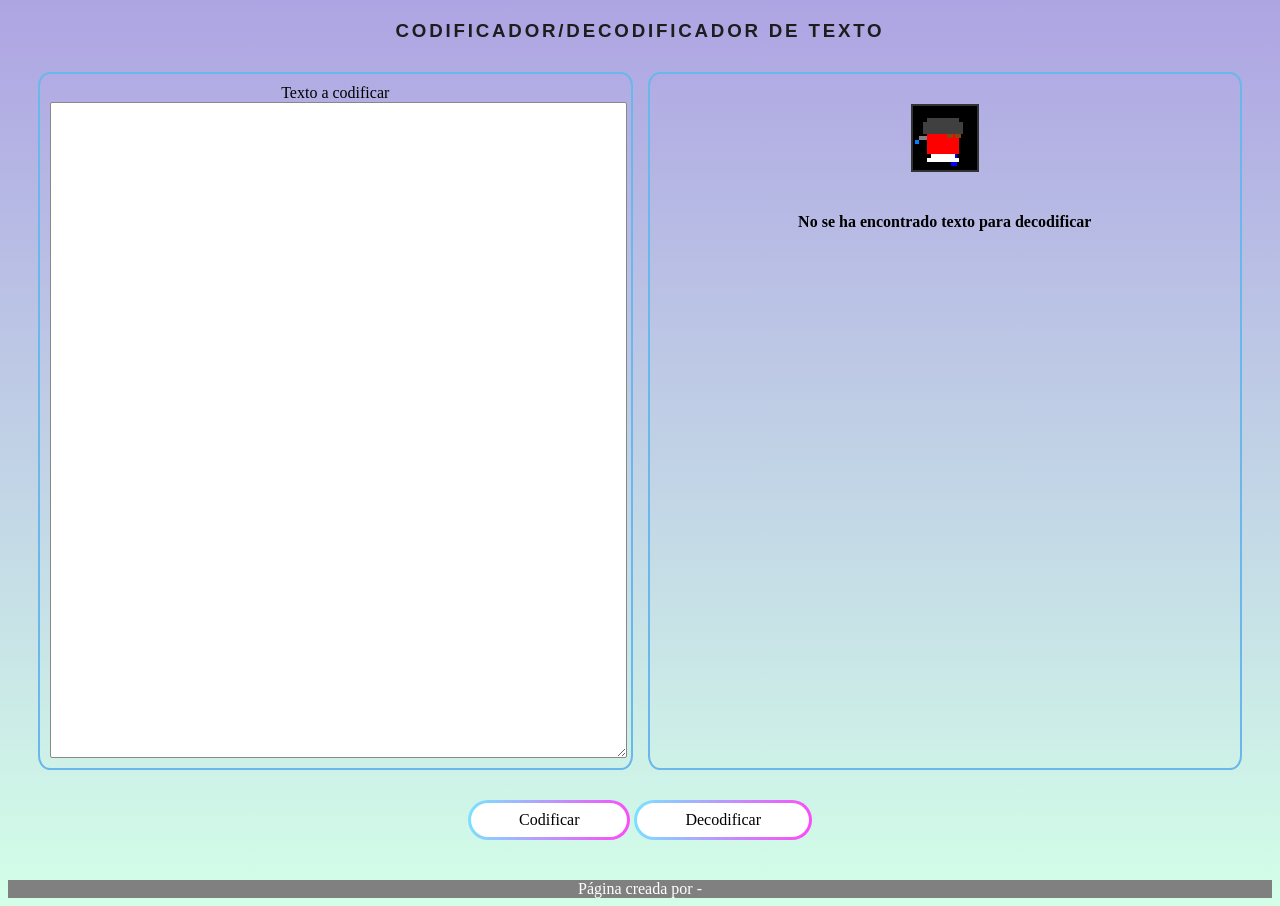
<file: index.html>
<!DOCTYPE html>
<html lang="en">
<head>
    <meta charset="UTF-8">
    <meta http-equiv="X-UA-Compatible" content="IE=edge">
    <meta name="viewport" content="width=device-width, initial-scale=1.0">
    <title>Codificador/Decodificador de Texto - Con Character Tiles</title>
    <link rel="stylesheet" href="style.css">
    <script type="text/javascript" src="codificar.js"></script>
</head>
</head>
<body>
    <header>
        <h3>Codificador/Decodificador de texto</h3>
    </header>
    <main>
        <div class="container">
            <div class="left">
                <label for="entrada">Texto a codificar</label>
                <textarea id="entrada" name="entrada" class="textarea"></textarea>
            </div>
            <div class="right">
                <div id="cambio" class="cambio">
                <div id="characterDisplay" class="character-display"></div>
                <h4>No se ha encontrado texto para decodificar</h4>
                </div>
            </div>
        </div>
        <div>
            <button onclick="procesarBoton('codificar')">Codificar</button>
            <button onclick="procesarBoton()">Decodificar</button></span>
        </div>
        </main>
        <footer>
        Página creada por -
        </footer>

        </body>
        </html>
</file>
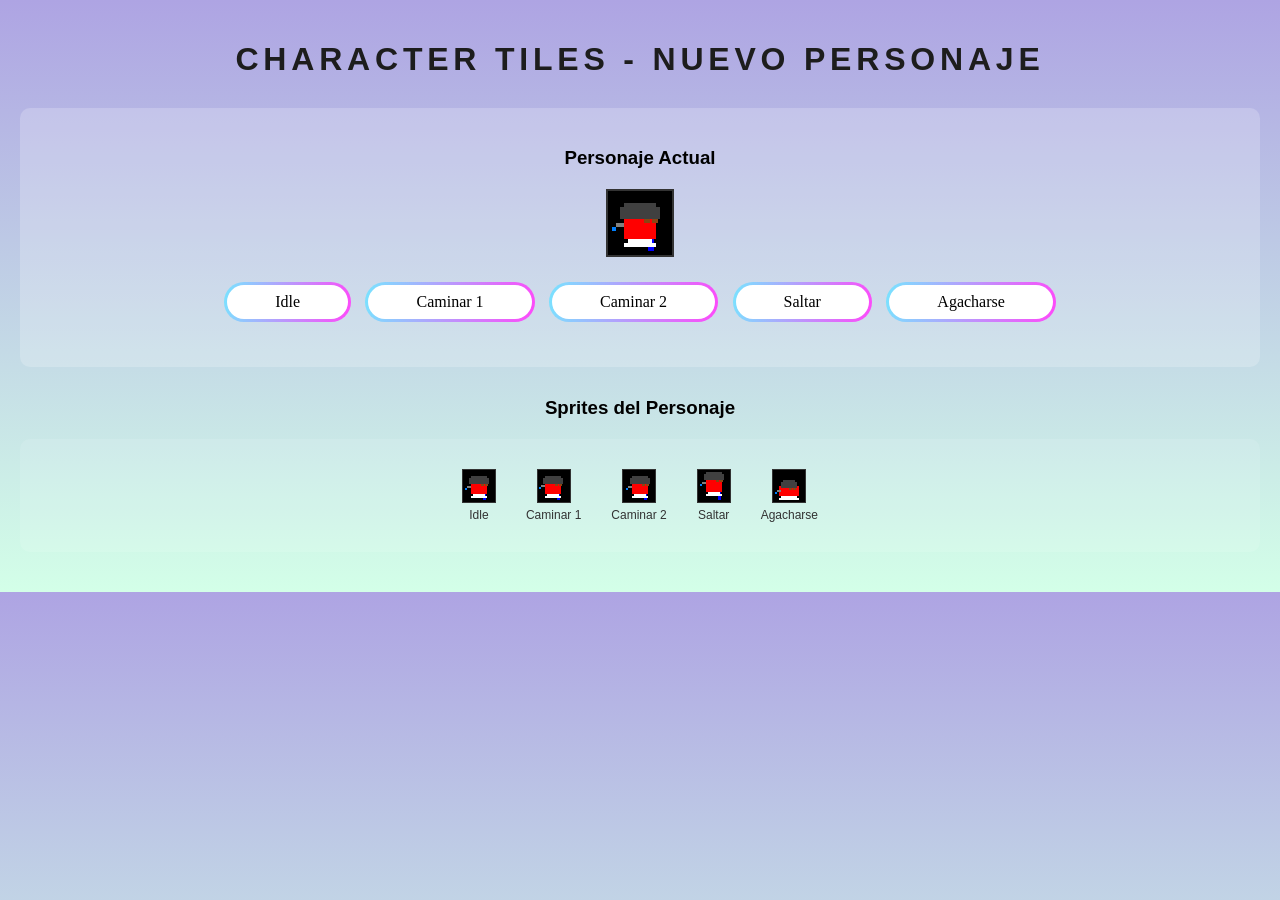
<file: character-tiles.html>
<!DOCTYPE html>
<html lang="es">
<head>
    <meta charset="UTF-8">
    <meta name="viewport" content="width=device-width, initial-scale=1.0">
    <title>Character Tiles - Nuevo Personaje</title>
    <style>
        body {
            background: linear-gradient(180deg, #aea4e3, #d3ffe8);
            font-family: 'Arial', sans-serif;
            margin: 0;
            padding: 20px;
            text-align: center;
        }

        h1 {
            color: #1d1d1d;
            text-transform: uppercase;
            letter-spacing: 0.15em;
            margin-bottom: 30px;
        }

        .tile-container {
            display: flex;
            flex-wrap: wrap;
            justify-content: center;
            gap: 10px;
            margin: 20px 0;
            background: rgba(255, 255, 255, 0.1);
            padding: 20px;
            border-radius: 10px;
        }

        .character-tile {
            width: 32px;
            height: 32px;
            image-rendering: pixelated;
            image-rendering: -moz-crisp-edges;
            image-rendering: crisp-edges;
            border: 1px solid #333;
            background: #000;
        }

        .tile-label {
            font-size: 12px;
            color: #333;
            margin-top: 5px;
        }

        .tile-group {
            display: flex;
            flex-direction: column;
            align-items: center;
            margin: 10px;
        }

        .controls {
            margin: 20px 0;
        }

        button {
            border-radius: 100rem;
            padding: 1rem;
            font-family: 'Avenir Next';
            font-size: 1rem;
            padding: .5rem 3rem;
            color: black;
            box-shadow: 0 0 6px 0 rgba(157, 96, 212, 0.5);
            border: solid 3px transparent;
            background-image: linear-gradient(rgba(255, 255, 255, 0), rgba(255, 255, 255, 0)),
                linear-gradient(101deg, #78e4ff, #ff48fa);
            background-origin: border-box;
            background-clip: content-box, border-box;
            box-shadow: 2px 1000px 1px #fff inset;
            margin: 5px;
            cursor: pointer;
        }

        button:hover {
            box-shadow: 0px 0px 20px #c9c9c9;
        }

        .demo-area {
            margin: 30px 0;
            padding: 20px;
            background: rgba(255, 255, 255, 0.2);
            border-radius: 10px;
        }

        .character-display {
            width: 64px;
            height: 64px;
            image-rendering: pixelated;
            image-rendering: -moz-crisp-edges;
            image-rendering: crisp-edges;
            margin: 20px auto;
            border: 2px solid #333;
            background: #000;
        }
    </style>
</head>
<body>
    <h1>Character Tiles - Nuevo Personaje</h1>
    
    <div class="demo-area">
        <h3>Personaje Actual</h3>
        <div id="currentCharacter" class="character-display"></div>
        <div class="controls">
            <button onclick="changeCharacter('idle')">Idle</button>
            <button onclick="changeCharacter('walk1')">Caminar 1</button>
            <button onclick="changeCharacter('walk2')">Caminar 2</button>
            <button onclick="changeCharacter('jump')">Saltar</button>
            <button onclick="changeCharacter('duck')">Agacharse</button>
        </div>
    </div>

    <h3>Sprites del Personaje</h3>
    <div class="tile-container">
        <div class="tile-group">
            <div id="idle" class="character-tile"></div>
            <div class="tile-label">Idle</div>
        </div>
        <div class="tile-group">
            <div id="walk1" class="character-tile"></div>
            <div class="tile-label">Caminar 1</div>
        </div>
        <div class="tile-group">
            <div id="walk2" class="character-tile"></div>
            <div class="tile-label">Caminar 2</div>
        </div>
        <div class="tile-group">
            <div id="jump" class="character-tile"></div>
            <div class="tile-label">Saltar</div>
        </div>
        <div class="tile-group">
            <div id="duck" class="character-tile"></div>
            <div class="tile-label">Agacharse</div>
        </div>
    </div>

    <script>
        // Definir los sprites del personaje basados en la imagen 2
        const characterSprites = {
            idle: createIdleSprite(),
            walk1: createWalk1Sprite(),
            walk2: createWalk2Sprite(),
            jump: createJumpSprite(),
            duck: createDuckSprite()
        };

        function createIdleSprite() {
            // Sprite base del personaje (posición idle)
            const canvas = document.createElement('canvas');
            canvas.width = 32;
            canvas.height = 32;
            const ctx = canvas.getContext('2d');
            
            // Fondo negro
            ctx.fillStyle = '#000000';
            ctx.fillRect(0, 0, 32, 32);
            
            // Cuerpo principal (rojo)
            ctx.fillStyle = '#FF0000';
            ctx.fillRect(8, 12, 16, 12);
            
            // Sombrero (gris oscuro)
            ctx.fillStyle = '#404040';
            ctx.fillRect(6, 8, 20, 6);
            ctx.fillRect(8, 6, 16, 2);
            
            // Ojos (marrón oscuro)
            ctx.fillStyle = '#8B4513';
            ctx.fillRect(18, 14, 3, 2);
            ctx.fillRect(22, 14, 3, 2);
            
            // Brazo robótico (gris)
            ctx.fillStyle = '#808080';
            ctx.fillRect(4, 16, 4, 2);
            ctx.fillRect(2, 18, 2, 2);
            
            // Articulación azul
            ctx.fillStyle = '#0080FF';
            ctx.fillRect(2, 18, 2, 2);
            
            // Pierna robótica (azul)
            ctx.fillStyle = '#0000FF';
            ctx.fillRect(20, 24, 3, 6);
            ctx.fillRect(18, 26, 2, 2);
            
            // Elementos blancos inferiores
            ctx.fillStyle = '#FFFFFF';
            ctx.fillRect(10, 24, 12, 2);
            ctx.fillRect(8, 26, 16, 2);
            
            return canvas.toDataURL();
        }

        function createWalk1Sprite() {
            const canvas = document.createElement('canvas');
            canvas.width = 32;
            canvas.height = 32;
            const ctx = canvas.getContext('2d');
            
            ctx.fillStyle = '#000000';
            ctx.fillRect(0, 0, 32, 32);
            
            // Cuerpo ligeramente inclinado
            ctx.fillStyle = '#FF0000';
            ctx.fillRect(7, 12, 16, 12);
            
            // Sombrero
            ctx.fillStyle = '#404040';
            ctx.fillRect(5, 8, 20, 6);
            ctx.fillRect(7, 6, 16, 2);
            
            // Ojos
            ctx.fillStyle = '#8B4513';
            ctx.fillRect(17, 14, 3, 2);
            ctx.fillRect(21, 14, 3, 2);
            
            // Brazo robótico en movimiento
            ctx.fillStyle = '#808080';
            ctx.fillRect(3, 15, 4, 2);
            ctx.fillRect(1, 17, 2, 2);
            ctx.fillStyle = '#0080FF';
            ctx.fillRect(1, 17, 2, 2);
            
            // Pierna robótica
            ctx.fillStyle = '#0000FF';
            ctx.fillRect(19, 24, 3, 6);
            ctx.fillRect(17, 26, 2, 2);
            
            // Elementos blancos
            ctx.fillStyle = '#FFFFFF';
            ctx.fillRect(9, 24, 12, 2);
            ctx.fillRect(7, 26, 16, 2);
            
            return canvas.toDataURL();
        }

        function createWalk2Sprite() {
            const canvas = document.createElement('canvas');
            canvas.width = 32;
            canvas.height = 32;
            const ctx = canvas.getContext('2d');
            
            ctx.fillStyle = '#000000';
            ctx.fillRect(0, 0, 32, 32);
            
            // Cuerpo inclinado al otro lado
            ctx.fillStyle = '#FF0000';
            ctx.fillRect(9, 12, 16, 12);
            
            // Sombrero
            ctx.fillStyle = '#404040';
            ctx.fillRect(7, 8, 20, 6);
            ctx.fillRect(9, 6, 16, 2);
            
            // Ojos
            ctx.fillStyle = '#8B4513';
            ctx.fillRect(19, 14, 3, 2);
            ctx.fillRect(23, 14, 3, 2);
            
            // Brazo robótico
            ctx.fillStyle = '#808080';
            ctx.fillRect(5, 16, 4, 2);
            ctx.fillRect(3, 18, 2, 2);
            ctx.fillStyle = '#0080FF';
            ctx.fillRect(3, 18, 2, 2);
            
            // Pierna robótica
            ctx.fillStyle = '#0000FF';
            ctx.fillRect(21, 24, 3, 6);
            ctx.fillRect(19, 26, 2, 2);
            
            // Elementos blancos
            ctx.fillStyle = '#FFFFFF';
            ctx.fillRect(11, 24, 12, 2);
            ctx.fillRect(9, 26, 16, 2);
            
            return canvas.toDataURL();
        }

        function createJumpSprite() {
            const canvas = document.createElement('canvas');
            canvas.width = 32;
            canvas.height = 32;
            const ctx = canvas.getContext('2d');
            
            ctx.fillStyle = '#000000';
            ctx.fillRect(0, 0, 32, 32);
            
            // Cuerpo en posición de salto (más compacto)
            ctx.fillStyle = '#FF0000';
            ctx.fillRect(8, 8, 16, 14);
            
            // Sombrero
            ctx.fillStyle = '#404040';
            ctx.fillRect(6, 4, 20, 6);
            ctx.fillRect(8, 2, 16, 2);
            
            // Ojos
            ctx.fillStyle = '#8B4513';
            ctx.fillRect(18, 10, 3, 2);
            ctx.fillRect(22, 10, 3, 2);
            
            // Brazo robótico extendido
            ctx.fillStyle = '#808080';
            ctx.fillRect(4, 12, 4, 2);
            ctx.fillRect(2, 14, 2, 2);
            ctx.fillStyle = '#0080FF';
            ctx.fillRect(2, 14, 2, 2);
            
            // Pierna robótica extendida
            ctx.fillStyle = '#0000FF';
            ctx.fillRect(20, 22, 3, 8);
            ctx.fillRect(18, 24, 2, 2);
            
            // Elementos blancos
            ctx.fillStyle = '#FFFFFF';
            ctx.fillRect(10, 22, 12, 2);
            ctx.fillRect(8, 24, 16, 2);
            
            return canvas.toDataURL();
        }

        function createDuckSprite() {
            const canvas = document.createElement('canvas');
            canvas.width = 32;
            canvas.height = 32;
            const ctx = canvas.getContext('2d');
            
            ctx.fillStyle = '#000000';
            ctx.fillRect(0, 0, 32, 32);
            
            // Cuerpo agachado (más ancho, menos alto)
            ctx.fillStyle = '#FF0000';
            ctx.fillRect(6, 16, 20, 10);
            
            // Sombrero
            ctx.fillStyle = '#404040';
            ctx.fillRect(8, 12, 16, 6);
            ctx.fillRect(10, 10, 12, 2);
            
            // Ojos
            ctx.fillStyle = '#8B4513';
            ctx.fillRect(16, 18, 3, 2);
            ctx.fillRect(20, 18, 3, 2);
            
            // Brazo robótico
            ctx.fillStyle = '#808080';
            ctx.fillRect(4, 20, 4, 2);
            ctx.fillRect(2, 22, 2, 2);
            ctx.fillStyle = '#0080FF';
            ctx.fillRect(2, 22, 2, 2);
            
            // Pierna robótica
            ctx.fillStyle = '#0000FF';
            ctx.fillRect(18, 26, 3, 4);
            ctx.fillRect(16, 28, 2, 2);
            
            // Elementos blancos
            ctx.fillStyle = '#FFFFFF';
            ctx.fillRect(8, 26, 16, 2);
            ctx.fillRect(6, 28, 20, 2);
            
            return canvas.toDataURL();
        }

        // Cargar sprites en los tiles
        function loadSprites() {
            Object.keys(characterSprites).forEach(key => {
                const tile = document.getElementById(key);
                if (tile) {
                    tile.style.backgroundImage = `url(${characterSprites[key]})`;
                    tile.style.backgroundSize = '32px 32px';
                    tile.style.backgroundRepeat = 'no-repeat';
                }
            });
            
            // Mostrar sprite inicial
            changeCharacter('idle');
        }

        function changeCharacter(spriteType) {
            const display = document.getElementById('currentCharacter');
            if (display && characterSprites[spriteType]) {
                display.style.backgroundImage = `url(${characterSprites[spriteType]})`;
                display.style.backgroundSize = '64px 64px';
                display.style.backgroundRepeat = 'no-repeat';
            }
        }

        // Cargar sprites cuando se carga la página
        window.onload = loadSprites;
    </script>
</body>
</html>
</file>
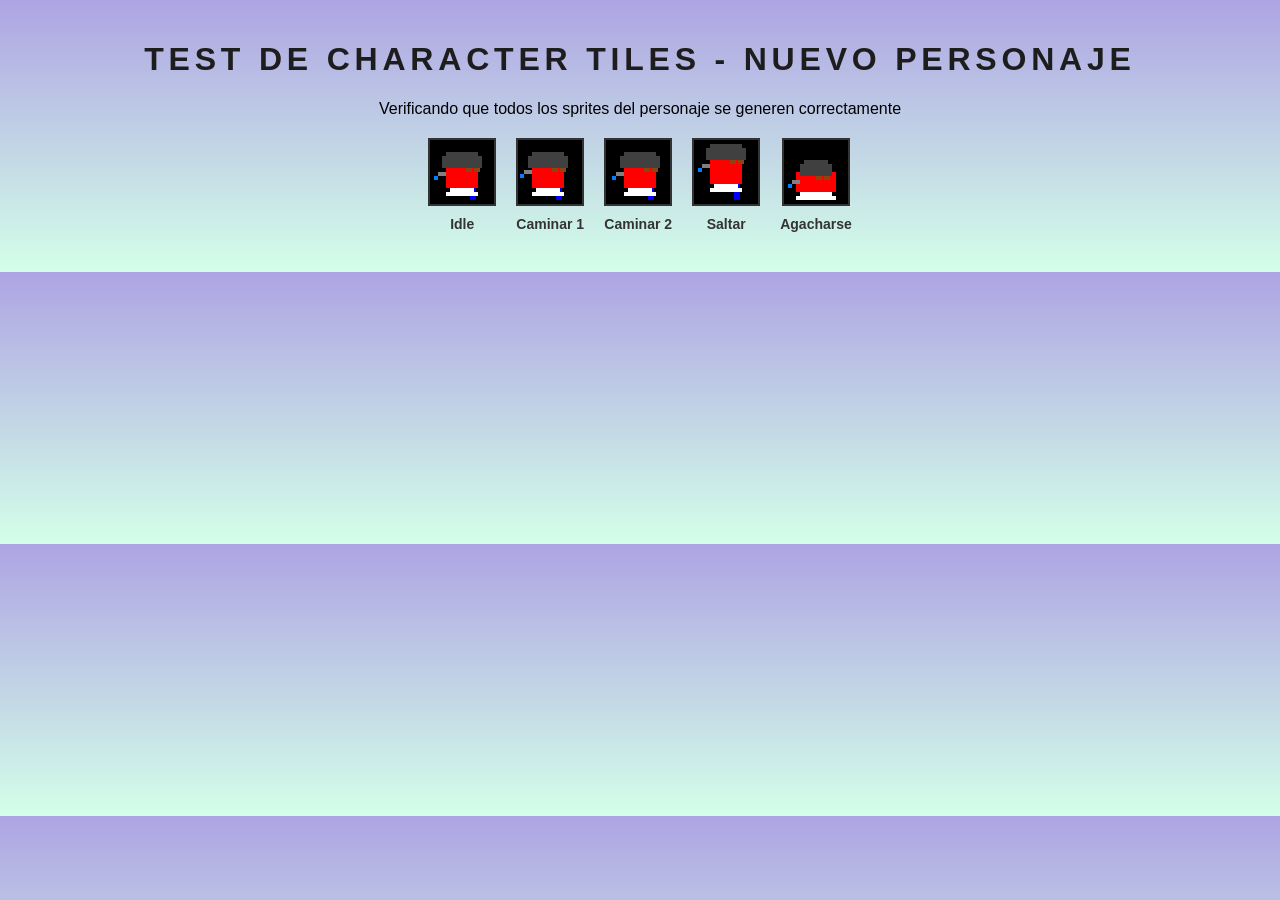
<file: test-character.html>
<!DOCTYPE html>
<html lang="es">
<head>
    <meta charset="UTF-8">
    <meta name="viewport" content="width=device-width, initial-scale=1.0">
    <title>Test Character Tiles</title>
    <style>
        body {
            background: linear-gradient(180deg, #aea4e3, #d3ffe8);
            font-family: 'Arial', sans-serif;
            margin: 0;
            padding: 20px;
            text-align: center;
        }

        .test-container {
            display: flex;
            flex-wrap: wrap;
            justify-content: center;
            gap: 20px;
            margin: 20px 0;
        }

        .character-tile {
            width: 64px;
            height: 64px;
            image-rendering: pixelated;
            image-rendering: -moz-crisp-edges;
            image-rendering: crisp-edges;
            border: 2px solid #333;
            background: #000;
            background-size: 64px 64px;
            background-repeat: no-repeat;
        }

        .tile-label {
            font-size: 14px;
            color: #333;
            margin-top: 10px;
            font-weight: bold;
        }

        .tile-group {
            display: flex;
            flex-direction: column;
            align-items: center;
        }

        h1 {
            color: #1d1d1d;
            text-transform: uppercase;
            letter-spacing: 0.15em;
        }
    </style>
</head>
<body>
    <h1>Test de Character Tiles - Nuevo Personaje</h1>
    <p>Verificando que todos los sprites del personaje se generen correctamente</p>
    
    <div class="test-container">
        <div class="tile-group">
            <div id="idle" class="character-tile"></div>
            <div class="tile-label">Idle</div>
        </div>
        <div class="tile-group">
            <div id="walk1" class="character-tile"></div>
            <div class="tile-label">Caminar 1</div>
        </div>
        <div class="tile-group">
            <div id="walk2" class="character-tile"></div>
            <div class="tile-label">Caminar 2</div>
        </div>
        <div class="tile-group">
            <div id="jump" class="character-tile"></div>
            <div class="tile-label">Saltar</div>
        </div>
        <div class="tile-group">
            <div id="duck" class="character-tile"></div>
            <div class="tile-label">Agacharse</div>
        </div>
    </div>

    <script>
        // Character sprite creation functions (same as in codificar.js)
        function createIdleSprite() {
            const canvas = document.createElement('canvas');
            canvas.width = 32;
            canvas.height = 32;
            const ctx = canvas.getContext('2d');
            
            // Fondo negro
            ctx.fillStyle = '#000000';
            ctx.fillRect(0, 0, 32, 32);
            
            // Cuerpo principal (rojo)
            ctx.fillStyle = '#FF0000';
            ctx.fillRect(8, 12, 16, 12);
            
            // Sombrero (gris oscuro)
            ctx.fillStyle = '#404040';
            ctx.fillRect(6, 8, 20, 6);
            ctx.fillRect(8, 6, 16, 2);
            
            // Ojos (marrón oscuro)
            ctx.fillStyle = '#8B4513';
            ctx.fillRect(18, 14, 3, 2);
            ctx.fillRect(22, 14, 3, 2);
            
            // Brazo robótico (gris)
            ctx.fillStyle = '#808080';
            ctx.fillRect(4, 16, 4, 2);
            ctx.fillRect(2, 18, 2, 2);
            
            // Articulación azul
            ctx.fillStyle = '#0080FF';
            ctx.fillRect(2, 18, 2, 2);
            
            // Pierna robótica (azul)
            ctx.fillStyle = '#0000FF';
            ctx.fillRect(20, 24, 3, 6);
            ctx.fillRect(18, 26, 2, 2);
            
            // Elementos blancos inferiores
            ctx.fillStyle = '#FFFFFF';
            ctx.fillRect(10, 24, 12, 2);
            ctx.fillRect(8, 26, 16, 2);
            
            return canvas.toDataURL();
        }

        function createWalk1Sprite() {
            const canvas = document.createElement('canvas');
            canvas.width = 32;
            canvas.height = 32;
            const ctx = canvas.getContext('2d');
            
            ctx.fillStyle = '#000000';
            ctx.fillRect(0, 0, 32, 32);
            
            // Cuerpo ligeramente inclinado
            ctx.fillStyle = '#FF0000';
            ctx.fillRect(7, 12, 16, 12);
            
            // Sombrero
            ctx.fillStyle = '#404040';
            ctx.fillRect(5, 8, 20, 6);
            ctx.fillRect(7, 6, 16, 2);
            
            // Ojos
            ctx.fillStyle = '#8B4513';
            ctx.fillRect(17, 14, 3, 2);
            ctx.fillRect(21, 14, 3, 2);
            
            // Brazo robótico en movimiento
            ctx.fillStyle = '#808080';
            ctx.fillRect(3, 15, 4, 2);
            ctx.fillRect(1, 17, 2, 2);
            ctx.fillStyle = '#0080FF';
            ctx.fillRect(1, 17, 2, 2);
            
            // Pierna robótica
            ctx.fillStyle = '#0000FF';
            ctx.fillRect(19, 24, 3, 6);
            ctx.fillRect(17, 26, 2, 2);
            
            // Elementos blancos
            ctx.fillStyle = '#FFFFFF';
            ctx.fillRect(9, 24, 12, 2);
            ctx.fillRect(7, 26, 16, 2);
            
            return canvas.toDataURL();
        }

        function createWalk2Sprite() {
            const canvas = document.createElement('canvas');
            canvas.width = 32;
            canvas.height = 32;
            const ctx = canvas.getContext('2d');
            
            ctx.fillStyle = '#000000';
            ctx.fillRect(0, 0, 32, 32);
            
            // Cuerpo inclinado al otro lado
            ctx.fillStyle = '#FF0000';
            ctx.fillRect(9, 12, 16, 12);
            
            // Sombrero
            ctx.fillStyle = '#404040';
            ctx.fillRect(7, 8, 20, 6);
            ctx.fillRect(9, 6, 16, 2);
            
            // Ojos
            ctx.fillStyle = '#8B4513';
            ctx.fillRect(19, 14, 3, 2);
            ctx.fillRect(23, 14, 3, 2);
            
            // Brazo robótico
            ctx.fillStyle = '#808080';
            ctx.fillRect(5, 16, 4, 2);
            ctx.fillRect(3, 18, 2, 2);
            ctx.fillStyle = '#0080FF';
            ctx.fillRect(3, 18, 2, 2);
            
            // Pierna robótica
            ctx.fillStyle = '#0000FF';
            ctx.fillRect(21, 24, 3, 6);
            ctx.fillRect(19, 26, 2, 2);
            
            // Elementos blancos
            ctx.fillStyle = '#FFFFFF';
            ctx.fillRect(11, 24, 12, 2);
            ctx.fillRect(9, 26, 16, 2);
            
            return canvas.toDataURL();
        }

        function createJumpSprite() {
            const canvas = document.createElement('canvas');
            canvas.width = 32;
            canvas.height = 32;
            const ctx = canvas.getContext('2d');
            
            ctx.fillStyle = '#000000';
            ctx.fillRect(0, 0, 32, 32);
            
            // Cuerpo en posición de salto (más compacto)
            ctx.fillStyle = '#FF0000';
            ctx.fillRect(8, 8, 16, 14);
            
            // Sombrero
            ctx.fillStyle = '#404040';
            ctx.fillRect(6, 4, 20, 6);
            ctx.fillRect(8, 2, 16, 2);
            
            // Ojos
            ctx.fillStyle = '#8B4513';
            ctx.fillRect(18, 10, 3, 2);
            ctx.fillRect(22, 10, 3, 2);
            
            // Brazo robótico extendido
            ctx.fillStyle = '#808080';
            ctx.fillRect(4, 12, 4, 2);
            ctx.fillRect(2, 14, 2, 2);
            ctx.fillStyle = '#0080FF';
            ctx.fillRect(2, 14, 2, 2);
            
            // Pierna robótica extendida
            ctx.fillStyle = '#0000FF';
            ctx.fillRect(20, 22, 3, 8);
            ctx.fillRect(18, 24, 2, 2);
            
            // Elementos blancos
            ctx.fillStyle = '#FFFFFF';
            ctx.fillRect(10, 22, 12, 2);
            ctx.fillRect(8, 24, 16, 2);
            
            return canvas.toDataURL();
        }

        function createDuckSprite() {
            const canvas = document.createElement('canvas');
            canvas.width = 32;
            canvas.height = 32;
            const ctx = canvas.getContext('2d');
            
            ctx.fillStyle = '#000000';
            ctx.fillRect(0, 0, 32, 32);
            
            // Cuerpo agachado (más ancho, menos alto)
            ctx.fillStyle = '#FF0000';
            ctx.fillRect(6, 16, 20, 10);
            
            // Sombrero
            ctx.fillStyle = '#404040';
            ctx.fillRect(8, 12, 16, 6);
            ctx.fillRect(10, 10, 12, 2);
            
            // Ojos
            ctx.fillStyle = '#8B4513';
            ctx.fillRect(16, 18, 3, 2);
            ctx.fillRect(20, 18, 3, 2);
            
            // Brazo robótico
            ctx.fillStyle = '#808080';
            ctx.fillRect(4, 20, 4, 2);
            ctx.fillRect(2, 22, 2, 2);
            ctx.fillStyle = '#0080FF';
            ctx.fillRect(2, 22, 2, 2);
            
            // Pierna robótica
            ctx.fillStyle = '#0000FF';
            ctx.fillRect(18, 26, 3, 4);
            ctx.fillRect(16, 28, 2, 2);
            
            // Elementos blancos
            ctx.fillStyle = '#FFFFFF';
            ctx.fillRect(8, 26, 16, 2);
            ctx.fillRect(6, 28, 20, 2);
            
            return canvas.toDataURL();
        }

        // Load sprites when page loads
        window.addEventListener('load', function() {
            const sprites = {
                idle: createIdleSprite(),
                walk1: createWalk1Sprite(),
                walk2: createWalk2Sprite(),
                jump: createJumpSprite(),
                duck: createDuckSprite()
            };

            Object.keys(sprites).forEach(key => {
                const tile = document.getElementById(key);
                if (tile) {
                    tile.style.backgroundImage = `url(${sprites[key]})`;
                }
            });
        });
    </script>
</body>
</html>
</file>
<file: style.css>
body {
   
    background: linear-gradient(180deg, #aea4e3, #d3ffe8);
    text-align: center;
}

h3, p {
    font-family: 'Open Sans', sans-serif;
    text-transform: uppercase;
    letter-spacing: 0.15em;
    color: #1d1d1d;
}

header {
    margin: 20px;
    flex-wrap: wrap;
}

.container {
    display: flex;
    justify-content: center;
    margin: 30px;

    align-items: stretch;
    
}

.left {
    width: 50%;
    display: flex;
    border: 2px solid #69b7eb;
    border-radius: 2%;
    padding: 10px;
    flex-direction: column;
}

.textarea {
    border: 1px solid #888;
    border-radius: 2px;
}

.right {
    width: 50%;
    display: flex;
    border: 2px solid #69b7eb;
    border-radius: 2%;
    padding: 10px;
    flex-direction: column;
    margin-left: 15px;
    justify-content: space-between;
    align-items: center;
}


footer {
    position: relative;

    width: 100%;
    margin-top: 40px;
    background-color: gray;
    color: white;
    text-align: center;
}

button {
    border-radius: 100rem;
    padding: 1rem;
    font-family: 'Avenir Next';
    font-size: 1rem;
    padding: .5rem 3rem;
    color: black;
    box-shadow: 0 0 6px 0 rgba(157, 96, 212, 0.5);
    border: solid 3px transparent;
    background-image: linear-gradient(rgba(255, 255, 255, 0), rgba(255, 255, 255, 0)),
        linear-gradient(101deg, #78e4ff, #ff48fa);
    background-origin: border-box;
    background-clip: content-box, border-box;
    box-shadow: 2px 1000px 1px #fff inset;
}

button:focus {
    outline: none;
}

button:hover {
    cursor: pointer;
    box-shadow: 0px 0px 20px #c9c9c9;
}

.cambio {
    display: flex;
    flex-direction: column;
    width: 100%;
    align-items: center;
}

.cambio button {
    margin: 10px;
}

textarea {
    width: 100%;
    height: calc(100vh - 250px); /* Resta la altura de la barra de navegación y los márgenes */
}

.character-display {
    width: 64px;
    height: 64px;
    image-rendering: pixelated;
    image-rendering: -moz-crisp-edges;
    image-rendering: crisp-edges;
    margin: 20px auto;
    border: 2px solid #333;
    background: #000;
    background-size: 64px 64px;
    background-repeat: no-repeat;
}

.character-tile {
    width: 32px;
    height: 32px;
    image-rendering: pixelated;
    image-rendering: -moz-crisp-edges;
    image-rendering: crisp-edges;
    border: 1px solid #333;
    background: #000;
    background-size: 32px 32px;
    background-repeat: no-repeat;
    display: inline-block;
    margin: 2px;
}
</file>
